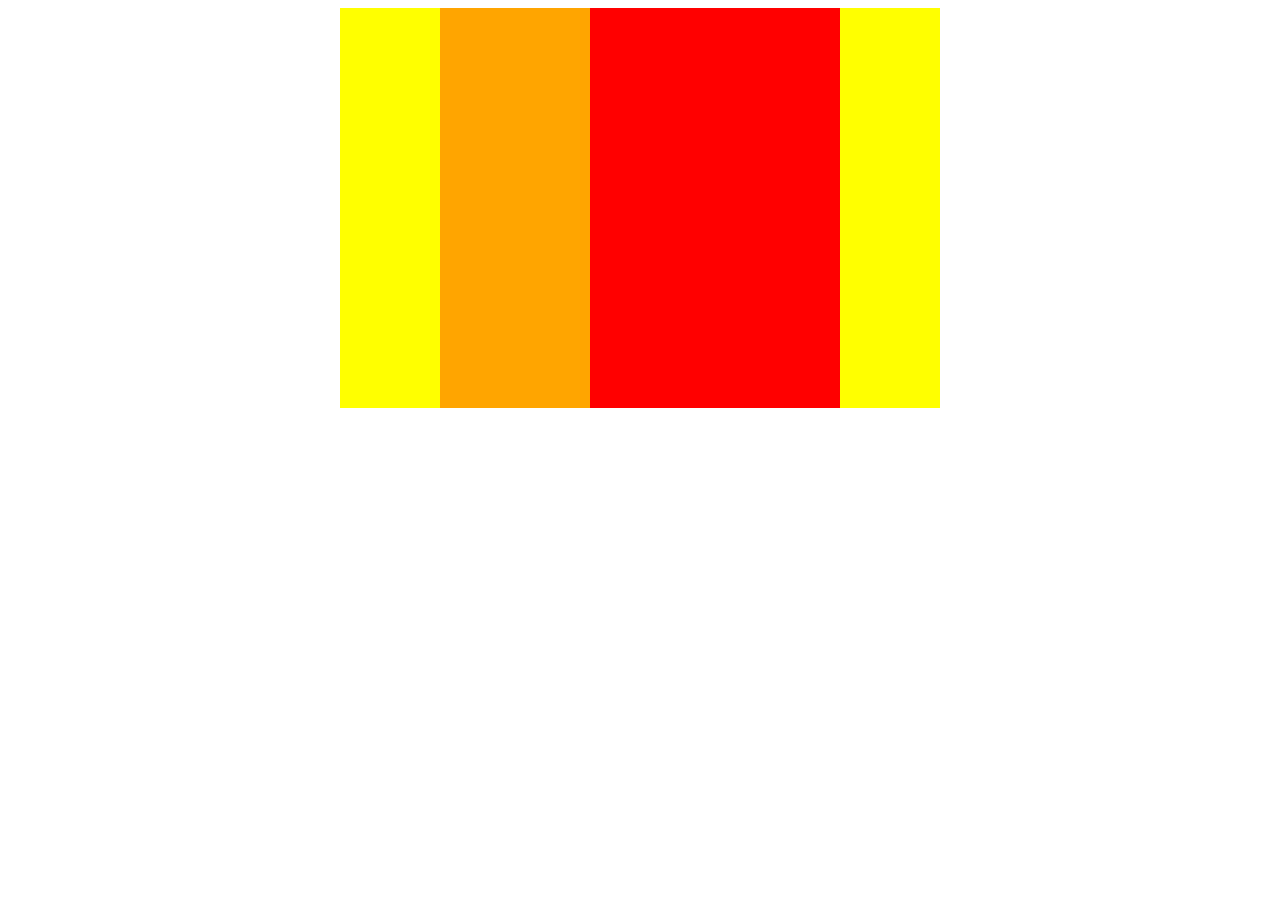
<file: HTML/boxes/index.html>
<!DOCTYPE html>
<html lang="ja">
  <head>
    <meta charset="UTF-8" />
    <title>boxes</title>
    <link rel="stylesheet" href="style.css" />
  </head>

  <body>
    <div class="boxes">
      <div class="box1"></div>
      <div class="box2"></div>
    </div>
  </body>
</html>
</file>
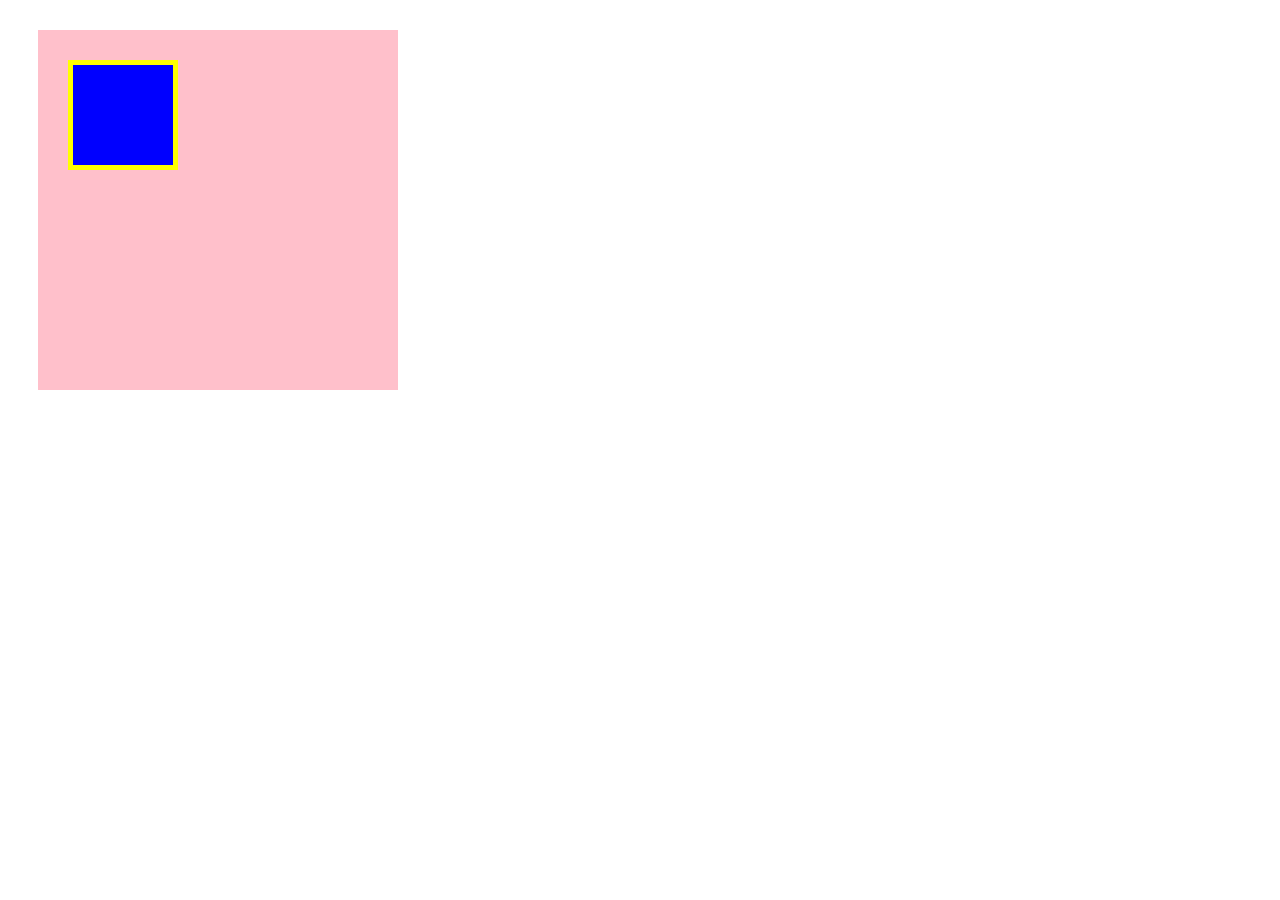
<file: HTML/box/box.html>
<!DOCTYPE html>
<html lang="ja">
  <head>
    <meta charset="UTF-8" />
    <!-- CSSファイルの読み込み -->
    <link rel="stylesheet" href="box.css" />
    <title>BOX</title>
  </head>

  <body>
    <!-- box1用のdiv -->
    <div class="box1">
      <div class="box2"></div>
</div>
</body>
</html>
</file>
<file: HTML/boxes/style.css>
.boxes {
  width: 600px;
  margin: 0 auto;
  background-color: yellow;
  display: flex;
  justify-content: center;
}

.box1 {
  width: 150px;
  height: 400px;
  background-color: orange;
}

.box2 {
  width: 250px;
  height: 400px;
  background-color: red;
}
</file>
<file: HTML/box/box.css>
.box1 {
  width: 300px;
  height: 300px;
  background-color: pink;
  margin: 30px;
  padding: 30px;
}

.box2 {
  width: 100px;
  height: 100px;
  background-color: blue;
  border: 5px solid yellow;
}
</file>
